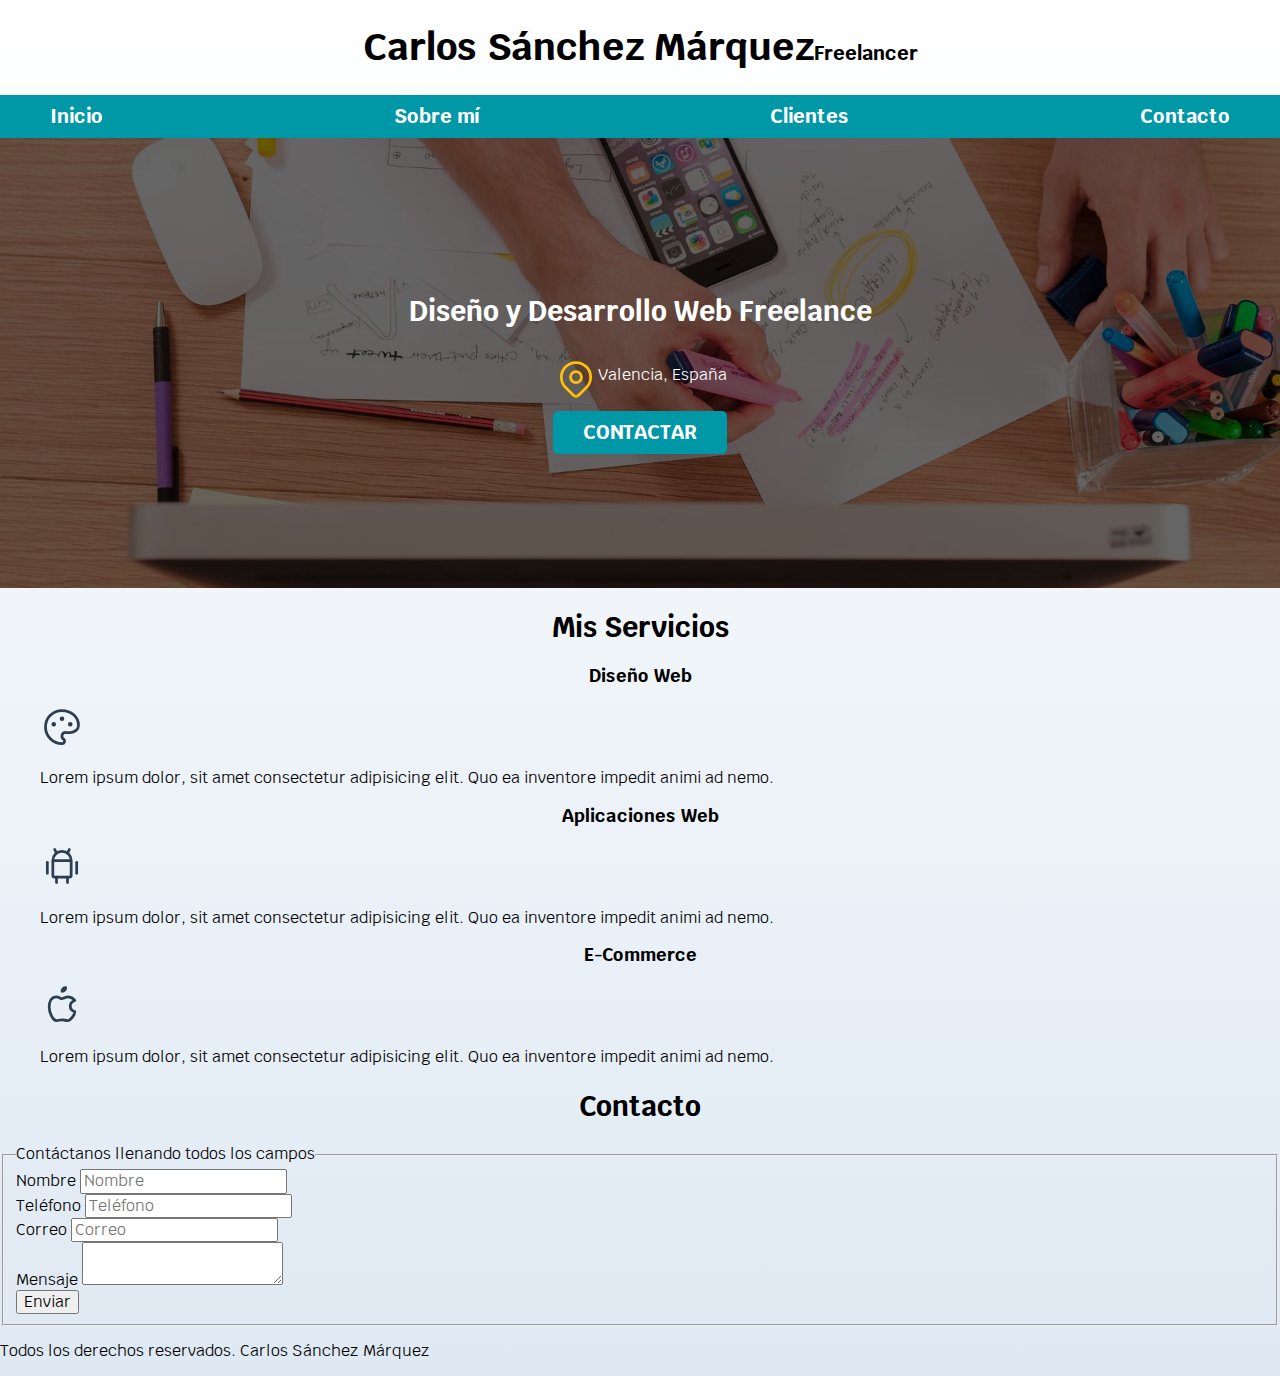
<file: index.html>
<!DOCTYPE html>
<html lang="en">
<head>
    <meta charset="UTF-8">
    <meta http-equiv="X-UA-Compatible" content="IE=edge">
    <meta name="viewport" content="width=device-width, initial-scale=1.0">
    <title>Diseñador Freelancer</title>
    <!-- Mejora la visualización en diferentes navegadores -->
    <link rel="stylesheet" href="css/normalize.css">
    <link href="https://fonts.googleapis.com/css2?family=Krub:wght@400;700&display=swap"
    rel="stylesheet">
    <link rel="preload" href="css/styles.css" as="style">
    <link href="css/styles.css" rel="stylesheet">
</head>
<body>

    <header>
        <h1 class="titulo">Carlos Sánchez Márquez<span>Freelancer</span></h1>
    </header>

    <div class="nav-background">
        <nav class="navegacion-principal contenedor">
            <a href="#">Inicio</a>
            <a href="#">Sobre mí</a>
            <a href="#">Clientes</a>
            <a href="#">Contacto</a>
        </nav>  
    </div>
     
    <section class="hero">
        <div class="contenido-hero">
            <h2>Diseño y Desarrollo Web <span>Freelance</span></h2>

            <div class="ubicacion">
                <svg xmlns="http://www.w3.org/2000/svg" class="icon icon-tabler icon-tabler-map-pin" width="44" height="44" viewBox="0 0 24 24" stroke-width="1.5" stroke="#FFC107" fill="none" stroke-linecap="round" stroke-linejoin="round">
                    <path stroke="none" d="M0 0h24v24H0z" fill="none"/>
                    <circle cx="12" cy="11" r="3" />
                    <path d="M17.657 16.657l-4.243 4.243a2 2 0 0 1 -2.827 0l-4.244 -4.243a8 8 0 1 1 11.314 0z" />
                </svg>
                <p>Valencia, España</p>
            </div>
       
            <a class="boton" href="#">Contactar</a>
        </div>
        
    </section>
    
    <main class="contenedor">
        <h2>Mis Servicios</h2>

        <section>
            <h3>Diseño Web</h3>
            <svg xmlns="http://www.w3.org/2000/svg" class="icon icon-tabler icon-tabler-palette" width="44" height="44" viewBox="0 0 24 24" stroke-width="1.5" stroke="#2c3e50" fill="none" stroke-linecap="round" stroke-linejoin="round">
                <path stroke="none" d="M0 0h24v24H0z" fill="none"/>
                <path d="M12 21a9 9 0 1 1 0 -18a9 8 0 0 1 9 8a4.5 4 0 0 1 -4.5 4h-2.5a2 2 0 0 0 -1 3.75a1.3 1.3 0 0 1 -1 2.25" />
                <circle cx="7.5" cy="10.5" r=".5" fill="currentColor" />
                <circle cx="12" cy="7.5" r=".5" fill="currentColor" />
                <circle cx="16.5" cy="10.5" r=".5" fill="currentColor" />
            </svg>
            <p>Lorem ipsum dolor, sit amet consectetur adipisicing elit. Quo ea inventore impedit animi ad nemo.</p>
        </section>
        
        <section>
            <h3>Aplicaciones Web</h3>
            <svg xmlns="http://www.w3.org/2000/svg" class="icon icon-tabler icon-tabler-brand-android" width="44" height="44" viewBox="0 0 24 24" stroke-width="1.5" stroke="#2c3e50" fill="none" stroke-linecap="round" stroke-linejoin="round">
                <path stroke="none" d="M0 0h24v24H0z" fill="none"/>
                <line x1="4" y1="10" x2="4" y2="16" />
                <line x1="20" y1="10" x2="20" y2="16" />
                <path d="M7 9h10v8a1 1 0 0 1 -1 1h-8a1 1 0 0 1 -1 -1v-8a5 5 0 0 1 10 0" />
                <line x1="8" y1="3" x2="9" y2="5" />
                <line x1="16" y1="3" x2="15" y2="5" />
                <line x1="9" y1="18" x2="9" y2="21" />
                <line x1="15" y1="18" x2="15" y2="21" />
            </svg>
            <p>Lorem ipsum dolor, sit amet consectetur adipisicing elit. Quo ea inventore impedit animi ad nemo.</p>
        </section>

        <section>
            <h3>E-Commerce</h3>
            <svg xmlns="http://www.w3.org/2000/svg" class="icon icon-tabler icon-tabler-brand-apple" width="44" height="44" viewBox="0 0 24 24" stroke-width="1.5" stroke="#2c3e50" fill="none" stroke-linecap="round" stroke-linejoin="round">
                <path stroke="none" d="M0 0h24v24H0z" fill="none"/>
                <path d="M9 7c-3 0 -4 3 -4 5.5c0 3 2 7.5 4 7.5c1.088 -.046 1.679 -.5 3 -.5c1.312 0 1.5 .5 3 .5s4 -3 4 -5c-.028 -.01 -2.472 -.403 -2.5 -3c-.019 -2.17 2.416 -2.954 2.5 -3c-1.023 -1.492 -2.951 -1.963 -3.5 -2c-1.433 -.111 -2.83 1 -3.5 1c-.68 0 -1.9 -1 -3 -1z" />
                <path d="M12 4a2 2 0 0 0 2 -2a2 2 0 0 0 -2 2" />
            </svg>
            <p>Lorem ipsum dolor, sit amet consectetur adipisicing elit. Quo ea inventore impedit animi ad nemo.</p>
        </section>      
    </main>
    
    <section>
        <h2>Contacto</h2>

        <form>
            <fieldset>
                <legend>Contáctanos llenando todos los campos</legend>

                <div>
                    <label>Nombre</label>
                    <input type="text" placeholder="Nombre">
                </div>

                <div>
                    <label>Teléfono</label>
                    <input type="tel" placeholder="Teléfono">
                </div>

                <div>
                    <label>Correo</label>
                    <input type="email" placeholder="Correo">
                </div>

                <div>
                    <label>Mensaje</label>
                    <textarea></textarea>
                </div>

                <div>
                    <input type="submit" value="Enviar"> 
                </div>
                
            </fieldset>
        </form>
    </section>
    
    <footer>
        <p>Todos los derechos reservados. Carlos Sánchez Márquez</p>
    </footer>
    
</body>
</html>
</file>
<file: css/styles.css>
:root {
    --blanco: #ffffff;
    --negro: #212121;
    --primario: #FFC107;
    --secundario: #0097A7;
    --gris: #757575;
    --grisClaro: #DFE9F3;

    --fuente-principal: 3.8rem;
}

html {
    font-size: 62.5%;
    /** Bordes de la pantalla */
    box-sizing: border-box;
}
/** Afecta a todos los elementos, soluciona el problema del box-size */
*, *:before, *:after {
    box-sizing: inherit;
}
body {
    font-size: 16px;
    font-family: 'Krub', sans-serif;
    background-image: linear-gradient(to top, var(--grisClaro) 0%, var(--blanco) 100%);
}
h1 {
    font-size: 3.8rem;
}
h2 {
    font-size: 2.8rem;
}
h3 {
    font-size: 1.8rem;
}
h1,h2,h3 {
    text-align: center;
}
.titulo span {
    font-size: 2rem;
}
.contenedor {
    max-width: 120rem;
    margin: 0 auto;
}
.boton {
    background-color: var(--secundario);
    color: var(--blanco);
    padding: 1rem 3rem;
    margin-top: 1rem;
    font-size: 2rem;
    text-decoration: none;
    text-transform: uppercase;
    font-weight: bold;
    border-radius: .5rem;
    text-align: center;
}
@media (min-width: 768px) {
    .boton {
        width: auto;
    }
}
.nav-background {
    background-color: var(--secundario);
    
}
.navegacion-principal {
    display: flex;
    flex-direction: column;
}
@media (min-width: 768px) { 
   .navegacion-principal {
       flex-direction: row;
       justify-content: space-between;
   }
}
.navegacion-principal a {
    display: block;
    text-align: center;
    color: var(--blanco);
    text-decoration: none;
    font-size: 2rem;
    font-weight: bold;
    padding: 1rem;
}
.navegacion-principal a:hover {
    background-color: var(--primario);
    color: var(--negro);
}
.hero {
    background-image: url(../img/hero.jpg);
    background-repeat: no-repeat;
    background-size: cover;
    height: 450px;
    position: relative;
}
.contenido-hero {
    position: absolute;
    background-color: rgb( 0 0 0 / 60%); 
    width: 100%;
    height: 100%;

    /** Alinear los elementos */
    display: flex;
    flex-direction: column;
    align-items: center;
    justify-content: center;
}
.contenido-hero h2,
.contenido-hero p {
    color: var(--blanco);
}
.ubicacion {
    display: flex;
    align-items: flex-end;
}
</file>
